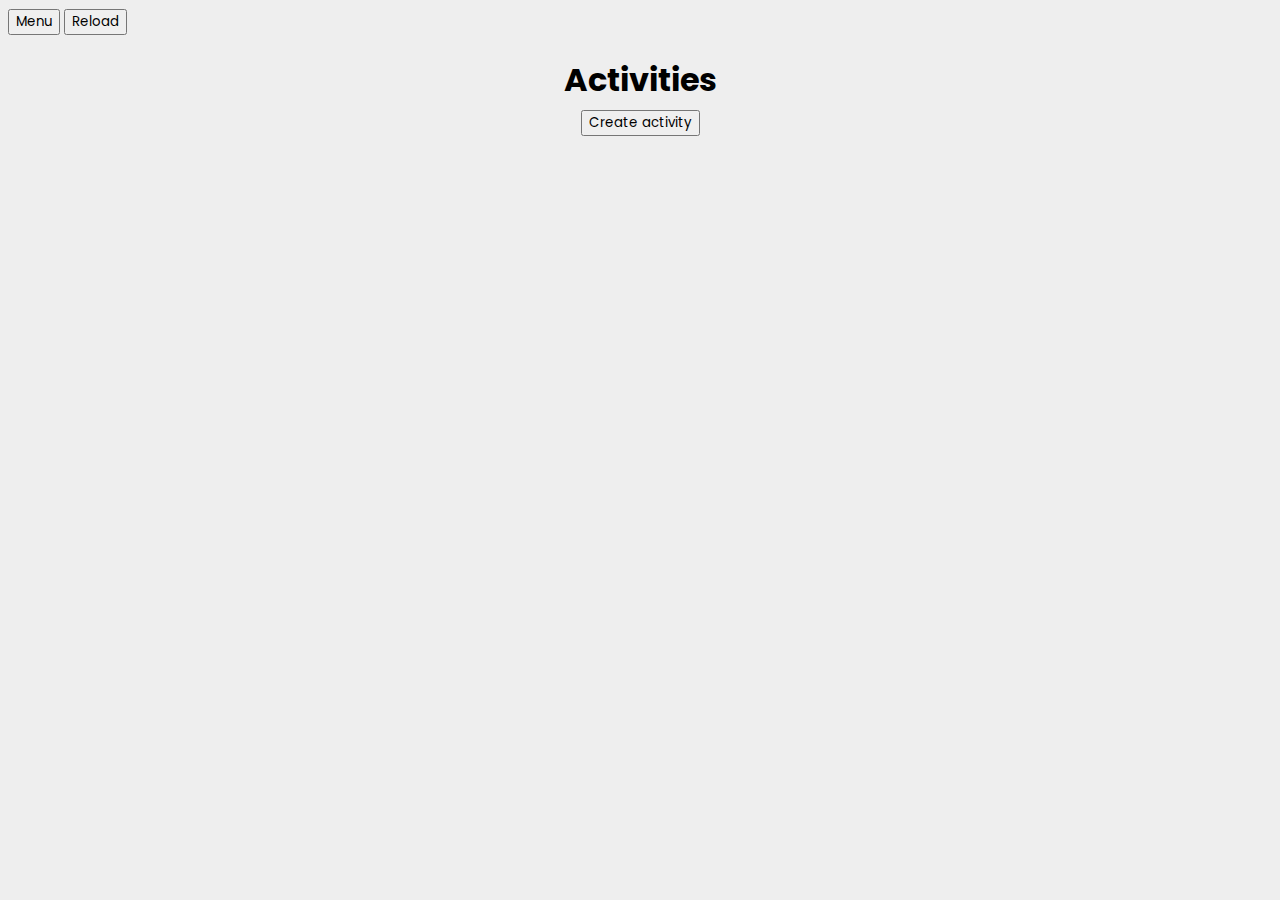
<file: src/main/resources/templates/activities.html>
<!DOCTYPE html>
<html lang="en" xmlns:th="http://www.w3.org/1999/xhtml">

<head>
    <meta charset="UTF-8">
    <title>Activities</title>
    <link href="../static/css/activities.css" rel="stylesheet" type="text/css">
</head>
<body>
<div style="text-align: left">
    <div class="nav-buttons"><a th:href="@{/emenu}"><button>Menu</button></a></div>
    <div class="nav-buttons"><button onclick="window.location.reload()">Reload</button></div>
</div>
<div id="master-div">
    <div class="header-div">
        <h1>Activities </h1>
        <a th:href="@{/activities/create}"><button type="button" class="btn goToCreateActivity">Create activity</button></a>
    </div>
    <br>


</div>
<script src="../static/js/activities.js"></script>
</body>
</html>
</file>
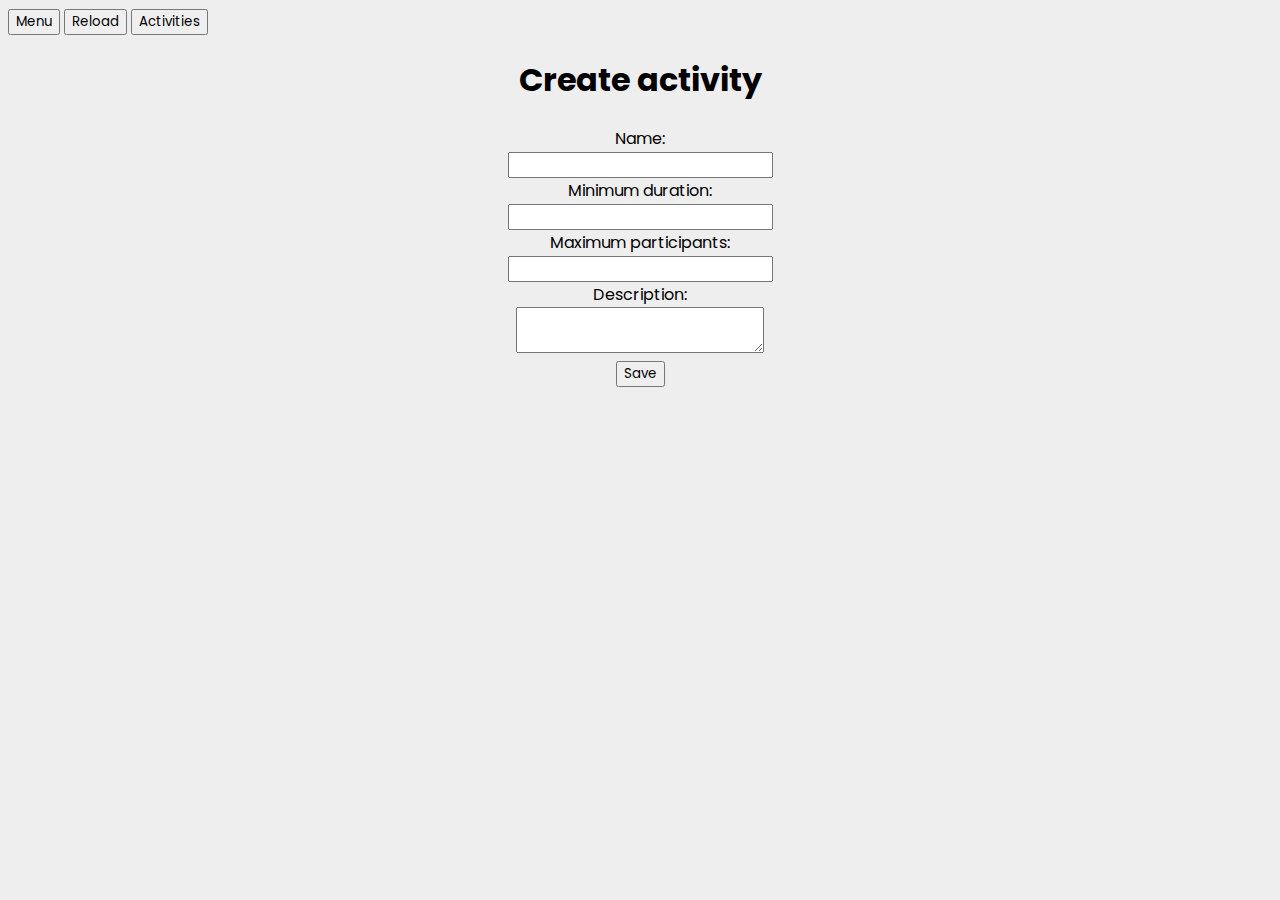
<file: src/main/resources/templates/create_activities.html>
<!DOCTYPE html>
<html lang="en" xmlns:th="http://www.w3.org/1999/xhtml">
<head>
    <meta charset="UTF-8">
    <title>Create Activity</title>
    <link href="../static/css/activities.css" rel="stylesheet" type="text/css">
</head>
<body>

<div style="text-align: left">
    <div class="nav-buttons"><a th:href="@{/emenu}"><button>Menu</button></a></div>
    <div class="nav-buttons"><button onclick="window.location.reload()">Reload</button></div>
    <div class="nav-buttons"><a th:href="@{/activities}"><button>Activities</button></a></div>
</div>

<h1>Create activity</h1>

<span>Name:</span>
<br>
<input type="text" id="name">
<br>
<span>Minimum duration:</span>
<br>
<input type="number" id="min-duration">
<br>
<span>Maximum participants: </span>
<br>
<input type="number" id="max-participants">
<br>
<span>Description:</span>
<br>
<textarea id="description"></textarea>
<br>

<button type="button" onclick="save()">Save</button>


<script src="../static/js/createActivity.js"></script>

</body>
</html>
</file>
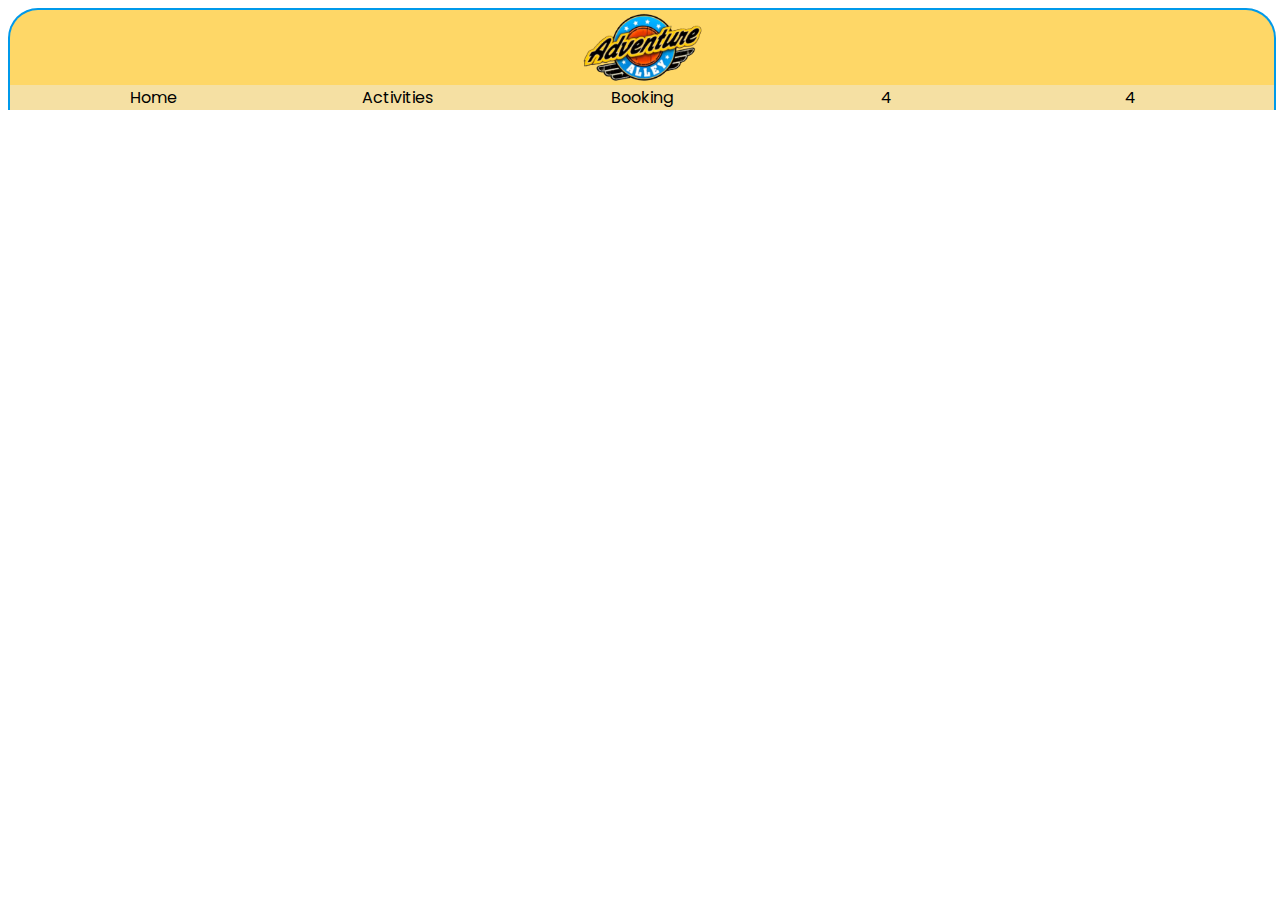
<file: src/main/resources/templates/navbarTest.html>
<!DOCTYPE html>
<html lang="en">
<head>
    <meta charset="UTF-8">
    <title>Title</title>
</head>
<style>
    @import url('https://fonts.googleapis.com/css2?family=Poppins:wght@300;400&display=swap');
    body{
        font-family: 'Poppins', sans-serif;
    }
    .logo{
        display: block;
        margin-left: auto;
        margin-right: auto;
        width: 10%;
        height: 75%;
        alignment: center;

    }
    #navbar{
        background-color: #fed767;
        width: 100%;
        height: 100px;
        overflow: hidden;
        border-top-right-radius: 30px;
        border-top-left-radius: 30px;
        /* red border from logo: border: 2px solid #e43d0a */
        border:2px solid #0099ea;
        border-bottom: none;
    }
    .navbar-link{
        display: inline-block;
        width: 19%;
        height: 25px;
        text-align: center;
        /*
        border-right: 1px solid #e0c93d;
        border-left: 1px solid #e0c93d;
         */

    }
    .navbar-link:hover{
        cursor: pointer;
        background-color: #efd792;
    }

    #navbar-container{
        text-align: center;
        background-color: #f5e0a3;
    }


</style>
<body>
    <header id="navbar">
        <img src="../static/images/logo.png" class="logo" alt="AdventureXP logo">
        <div id="navbar-container">
            <div class="navbar-link">Home</div>
            <div class="navbar-link">Activities</div>
            <div class="navbar-link">Booking</div>
            <div class="navbar-link">4</div>
            <div class="navbar-link">4</div>
        </div>
    </header>
</body>
</html>
</file>
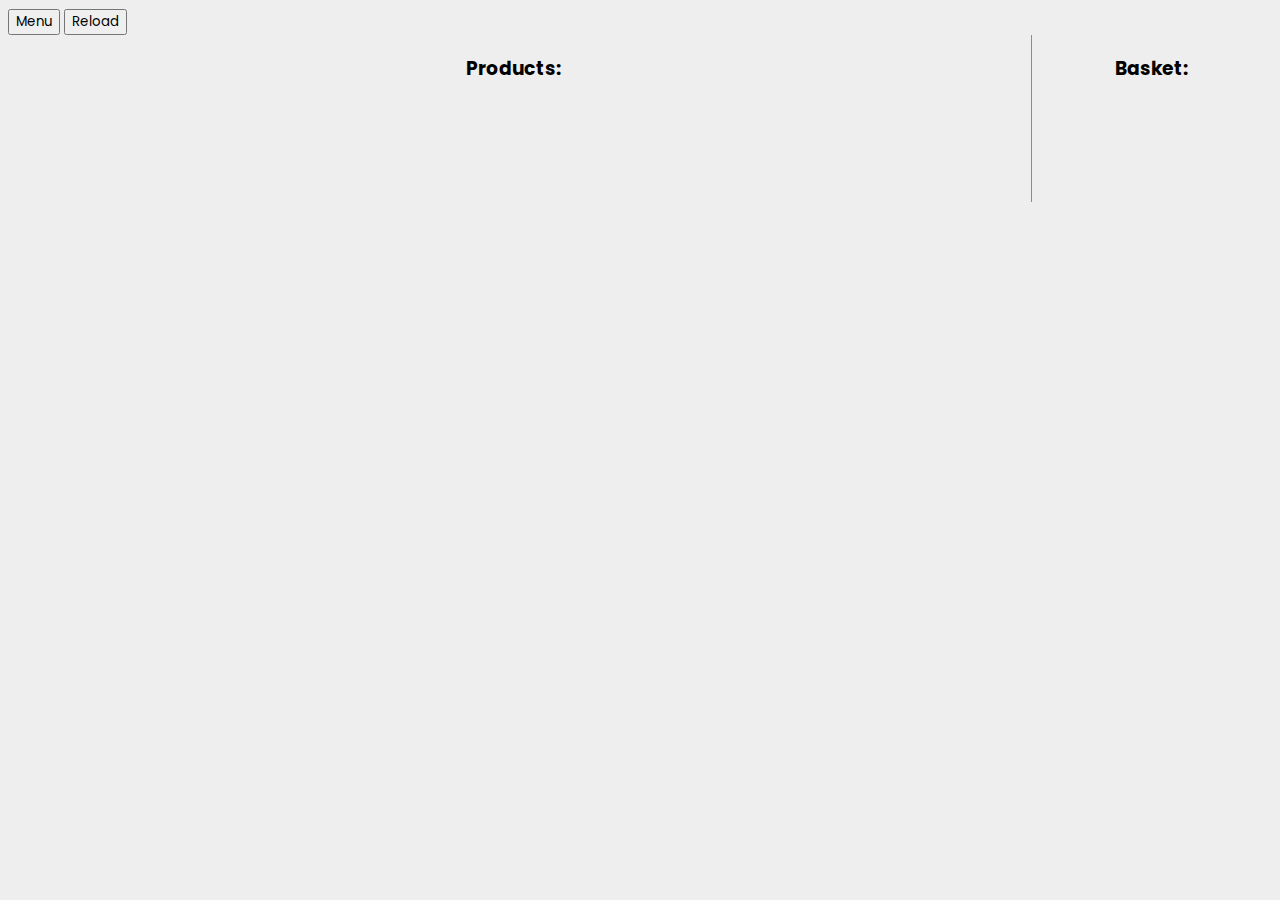
<file: src/main/resources/templates/store.html>
<!DOCTYPE html>
<html lang="en" xmlns:th="http://www.w3.org/1999/xhtml">
<head>
    <meta charset="UTF-8">
    <title>Cashier interface</title>
    <link rel="stylesheet" href="../static/css/cashierInterface.css" type="text/css">
</head>
<body>
    <div>
        <div class="nav-buttons"><a th:href="@{/emenu}"><button>Menu</button></a></div>
        <div class="nav-buttons"><button onclick="window.location.reload()">Reload</button></div>
    </div>
    <!-- Generated in JS -->
    <div id="outer-list-div">
        <div id="list-div">
            <h3>Products: </h3>
        </div>
    </div>

    <div id="outer-basket-div">
        <div id="basket-div">
            <h3>Basket: </h3>
        </div>
        <br>
        <span id="total-price"></span>
        <br>
        <button id="payment" onclick="paymentBtn()">Payment</button>
    </div>

</body>
<script src="../static/js/cashierInterface.js"></script>
</html>
</file>
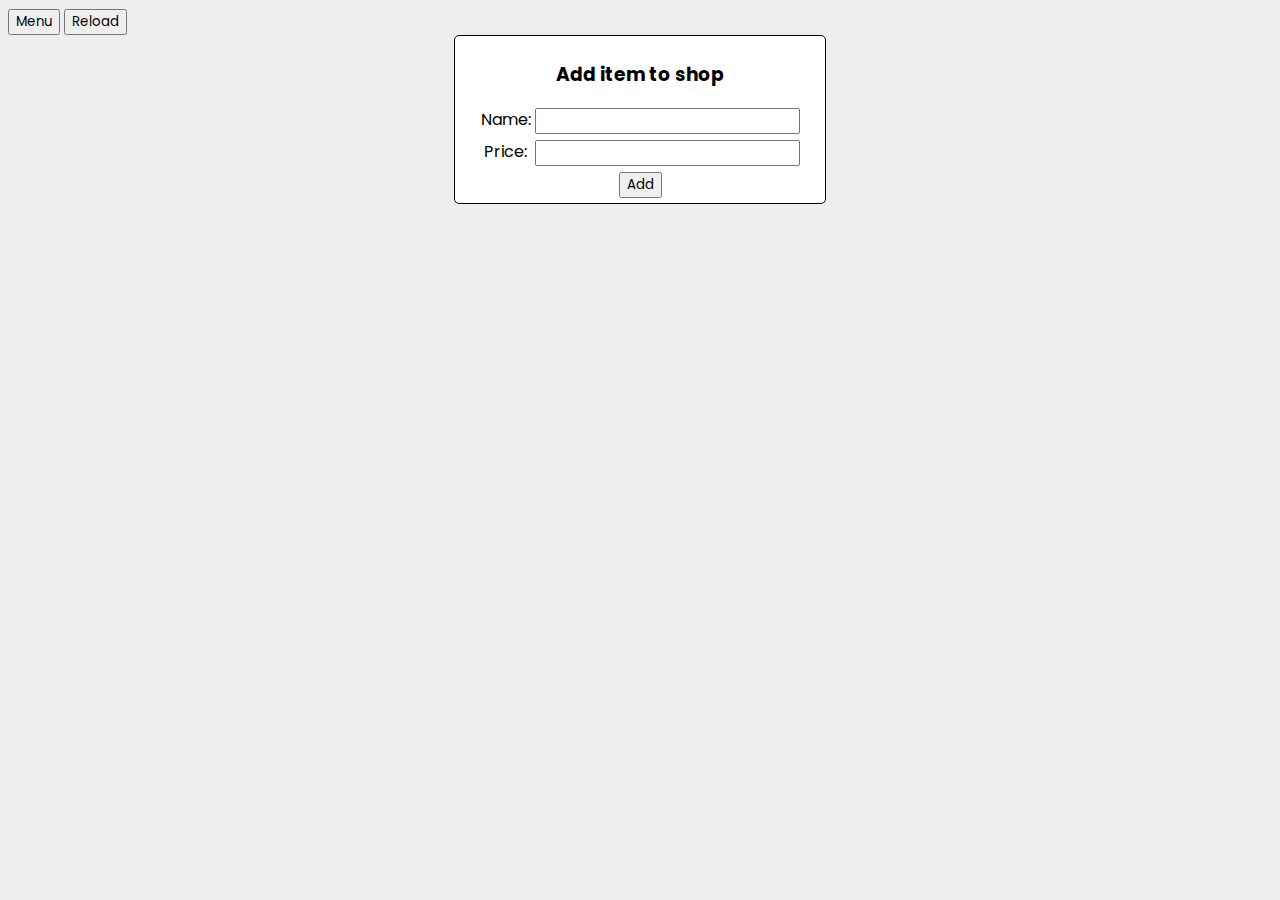
<file: src/main/resources/templates/storeItemTemp.html>
<!DOCTYPE html>
<html lang="en" xmlns:th="http://www.w3.org/1999/xhtml">
<head>
    <meta charset="UTF-8">
    <title>Store</title>
    <link rel="stylesheet" href="../static/css/storeItemManageStyle.css" type="text/css">
</head>
<body>
    <div style="text-align: left">
        <div class="nav-buttons"><a th:href="@{/emenu}"><button>Menu</button></a></div>
        <div class="nav-buttons"><button onclick="window.location.reload()">Reload</button></div>
    </div>
    <div class="addItemForm">
        <h3>Add item to shop</h3>
        <form>
            <div class="nameField">
                <label for="name" class="label">Name: </label>
                <input required id="name" name="name" placeholder="" class="input">
                <span id="namereq"></span>
            </div>

            <div class="priceField">
                <label for="price" class="label">Price: </label>
                <input required id="price" name="price" placeholder="" class="input">
                <span id="pricereq"></span>
            </div>

            <button onclick="postItem(document.getElementById('name').value,document.getElementById('price').value)"
            type="button">
                Add
            </button>
        </form>
    </div>

    <br>
    <!--
    <div th:each="storeitem : ${storeitems}" class="itemListing">
        <span th:text="${storeitem.getName()}" id="item-name"></span>
        <input th:value="${storeitem.getName()}" id="edit-name" class="edit-name-input">
        <br>
        <span>Price: </span>
        <span th:text="${storeitem.getPrice()}"></span>
        <span> ,-</span>
        <br>
        <div style="display:inline-block;">
            <button onclick="saveItem()" style="display:none" id="edit-save">Save</button>
            <input type="hidden" th:value="${storeitem.getId()}" name="id">
            <button onclick="editItem()" id="edit-btn">Edit</button>
        </div>
        <div id="del" style="display:inline-block;">
            <input type="hidden" th:value="${storeitem.getId()}" id="getid">
            <input type="hidden" th:value="${storeitem.getName()}" id="getname">
            <button onclick="delItem(document.getElementById('getid').value,document.getElementById('getname').value)">Delete</button>
        </div>
    </div>
    -->

    <!-- Generated in store.js -->
    <div id="item-list-div">
    </div>

</body>
<script src="../static/js/store.js"></script>

</html>
</file>
<file: src/main/resources/static/css/activities.css>
@import "storeItemManageStyle.css";

body{

}
input, textarea{
    font-family: inherit;
}


.activity-div{
    border: 1px solid black;
    width: 50%;
    display: inline-block;
    border-radius: 25px;
    padding: 20px;
    margin: 5px;
}

.header-div{
    margin-bottom: 10px;
    display: inline-block;
}

.header-div h1 {
    margin-bottom: 5px;
}
</file>
<file: src/main/resources/static/css/cashierInterface.css>
@import "storeItemManageStyle.css";

body{
    text-align: left;
}
a{
    text-decoration: none;
    color:black;
}
#basket-div{
    /*margin: auto;*/
    /*display: inline-block;*/

}
#list-div h3{
    text-align: center;
}

#outer-list-div{
    float: left;
    width: 80%;
}
#outer-basket-div{
    float: right;
    width: 19%;
    text-align: center;
    border-left: 1px solid #8c8c8c;
    /*border-bottom: 1px solid #8c8c8c;*/
    padding-bottom: 24px;

}

#payment{
    visibility: hidden;
    width: 150px;
}
</file>
<file: src/main/resources/static/css/storeItemManageStyle.css>
@import url('https://fonts.googleapis.com/css2?family=Poppins:wght@300;400&display=swap');

body{
    text-align: center;
    font-family: 'Poppins', sans-serif;
    background-color: #eee;
}

#pricereq, #namereq{
    color:red;
}
::placeholder{
    color:red;
    opacity: 0.5;
    text-align: center;
}
.label{
    width: 50px;
    display: inline-block;
}

.input{
    display: inline-block;
    text-align: center;
    font-family: inherit;
}
button{
    font-family: inherit;
}

.priceField,.nameField{
    margin: 5px;
}
.addItemForm{
    height: auto;
    width: 360px;
    text-align: center;
    margin: auto;
    border: 1px solid;
    border-radius: 5px;
    padding:5px;
    background-color: white;
}
.itemListing{
    height: auto;
    width: 150px;
    text-align: center;
    margin: 5px;
    display: inline-block;
    border: 1px solid #8c8c8c;
    border-radius: 5px;
    padding: 5px;
    background-color: white;
}

.edit-save-btn{
    margin: 5px;
}

.edit-name-input, .edit-price-input{
    text-align: center;
    display:none;
    width: 140px;
    max-width: 150px;
    font-family: inherit;
}
.nav-buttons{
    display: inline-block;
}
</file>
